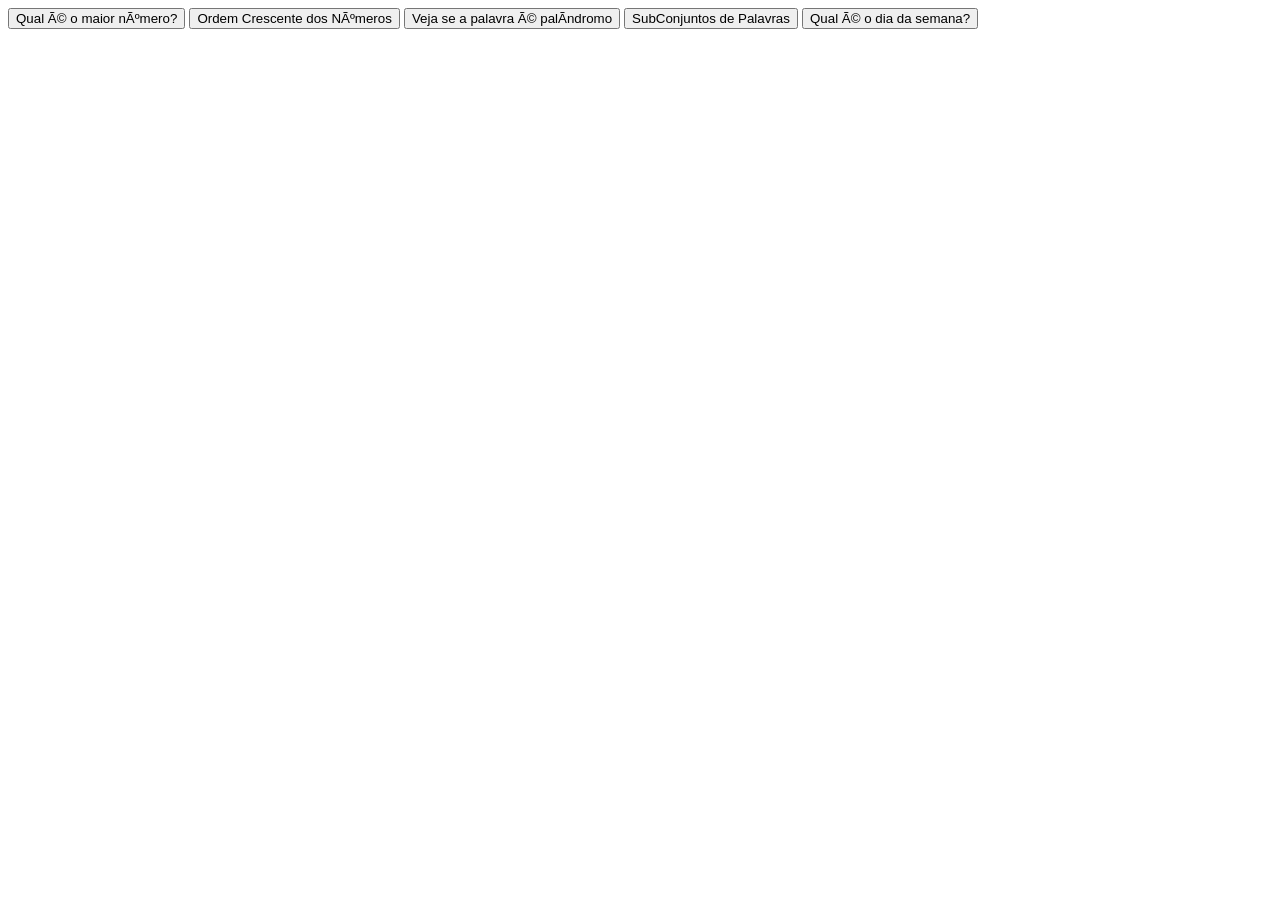
<file: Atividade09/index.html>
<!DOCTYPE html>
<html>
    <head>
        <meta charset="UFT-8">
        <title>Exercícios de Funções</title>
    </head>
<body>
    <button onclick="maiorNumero()">Qual é o maior número?</button>
    <button onclick="ordemCrescente()">Ordem Crescente dos Números</button>
    <button onclick="palindromo()">Veja se a palavra é palíndromo</button>
    <button onclick="subconjunto()">SubConjuntos de Palavras</button>
    <button onclick="diaSemana()">Qual é o dia da semana?</button>
    <script src="./Funcoes.js"></script>
</body>
</html>
</file>
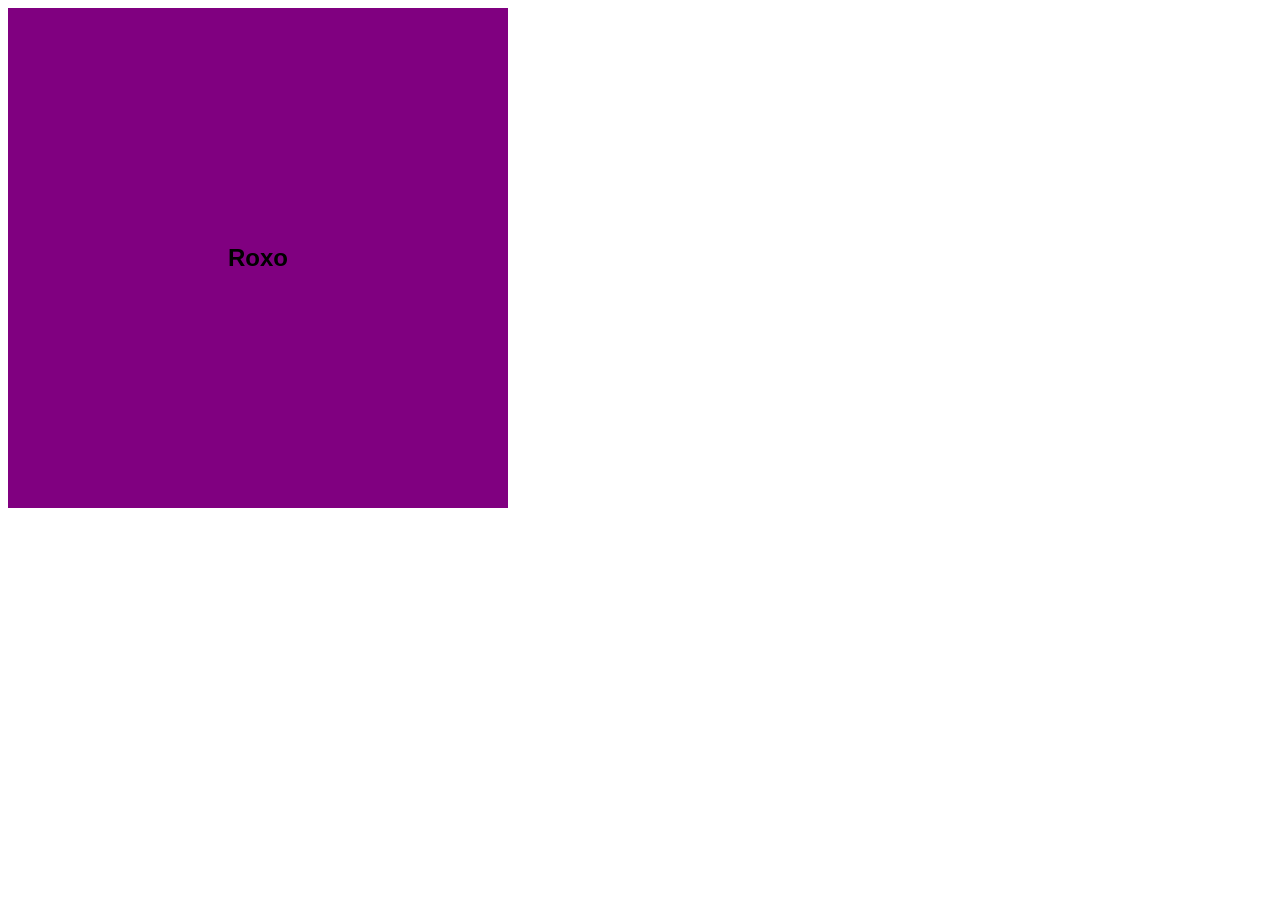
<file: Atividade5/index.html>
<!DOCTYPE html>
<html lang="pt-br">
<head>
<meta charset="utf-8">
    <title>Alterações de Cores</title>    


    <link rel="stylesheet" href="style.css">

    </head>

<body>
    <div class="container-main"> 
        <div id="page">
            <h2 class="CorText"></h2>
        </div>
    </div>
</body>
</file>
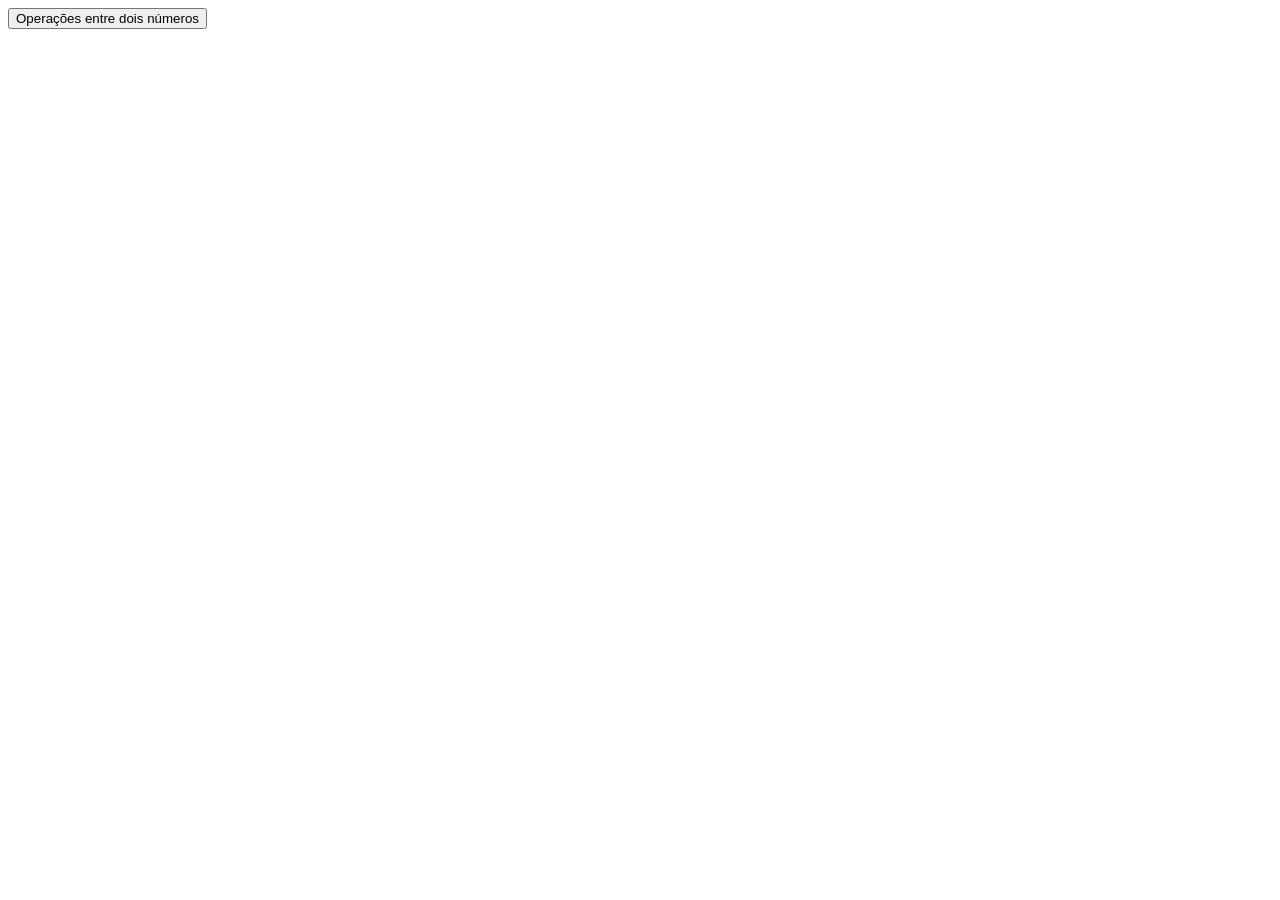
<file: Atividade06/Operacoes.html>
<!DOCTYPE html>
<html lang="pt-br">
    <head>
        <meta charset="UTF-8">
        <title> Operações simples</title>
    </head>
    <body>
        <button onclick="operacoes()"> Operações entre dois números</button>
        <script src="ArquivoExterna.js"></script>
    </body>
</html>
</file>
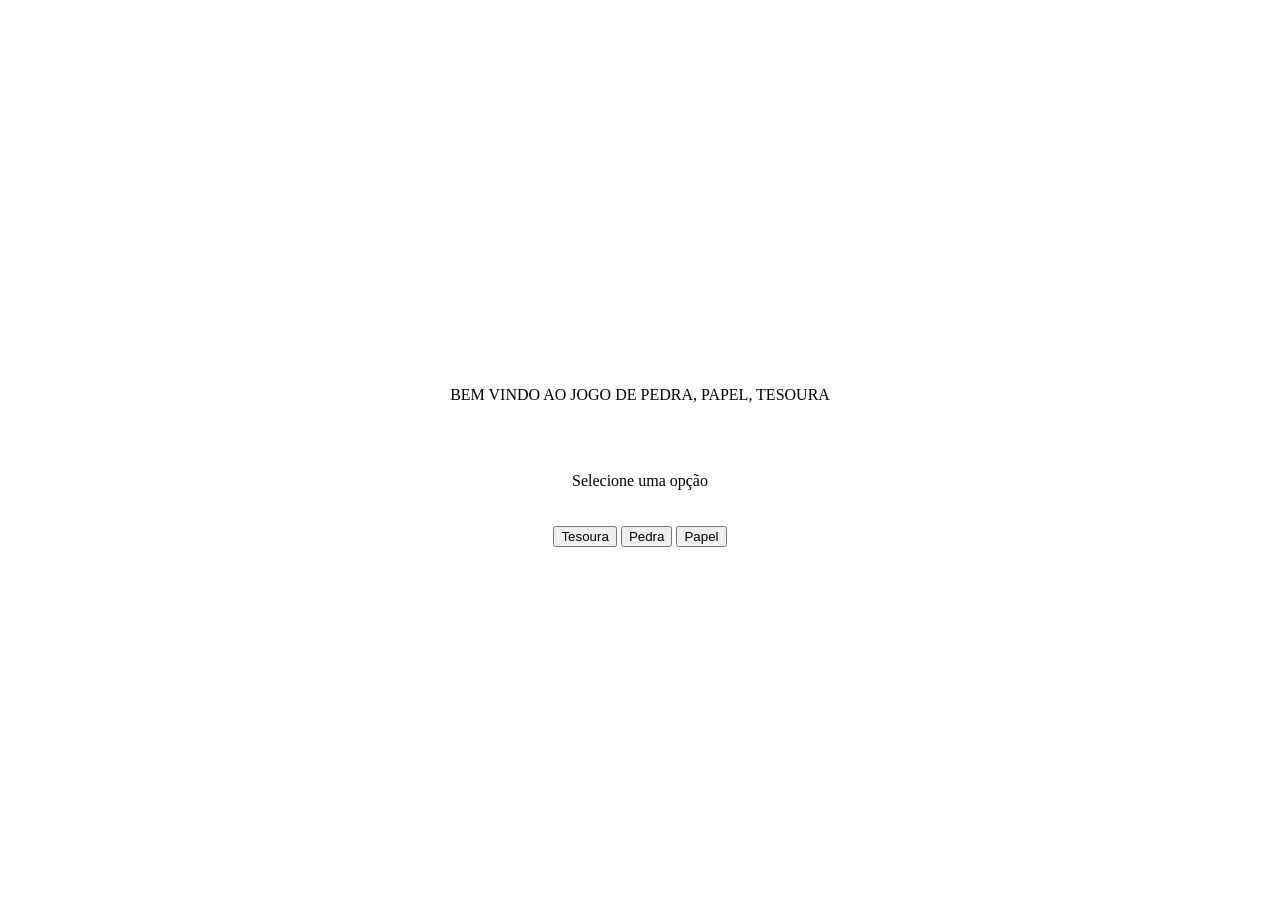
<file: Atividade07/CriandoJogo.html>
<!DOCTYPE html>
<html lang="pt-br">
<head>    
    <meta charset="UTF-8">
    <title>JogoPedraPapelTesoura</title>
     <link rel="stylesheet" href="./style.css">
</head>
<body>
    <div class="main">
        <div class="texto">    
        <p>BEM VINDO AO JOGO DE PEDRA, PAPEL, TESOURA</p>
            <br>
            <br>
            <p>Selecione uma opção</p>
        </div>    
            <div clas="opcoes">
                <button onclick="tesoura()">Tesoura</button>
                <button onclick="pedra()">Pedra</button>
                <button onclick="papel()">Papel</button>
                <script src="./CriandoJogo.js"></script>
            </div>
    </div>
</body>
</html>
</file>
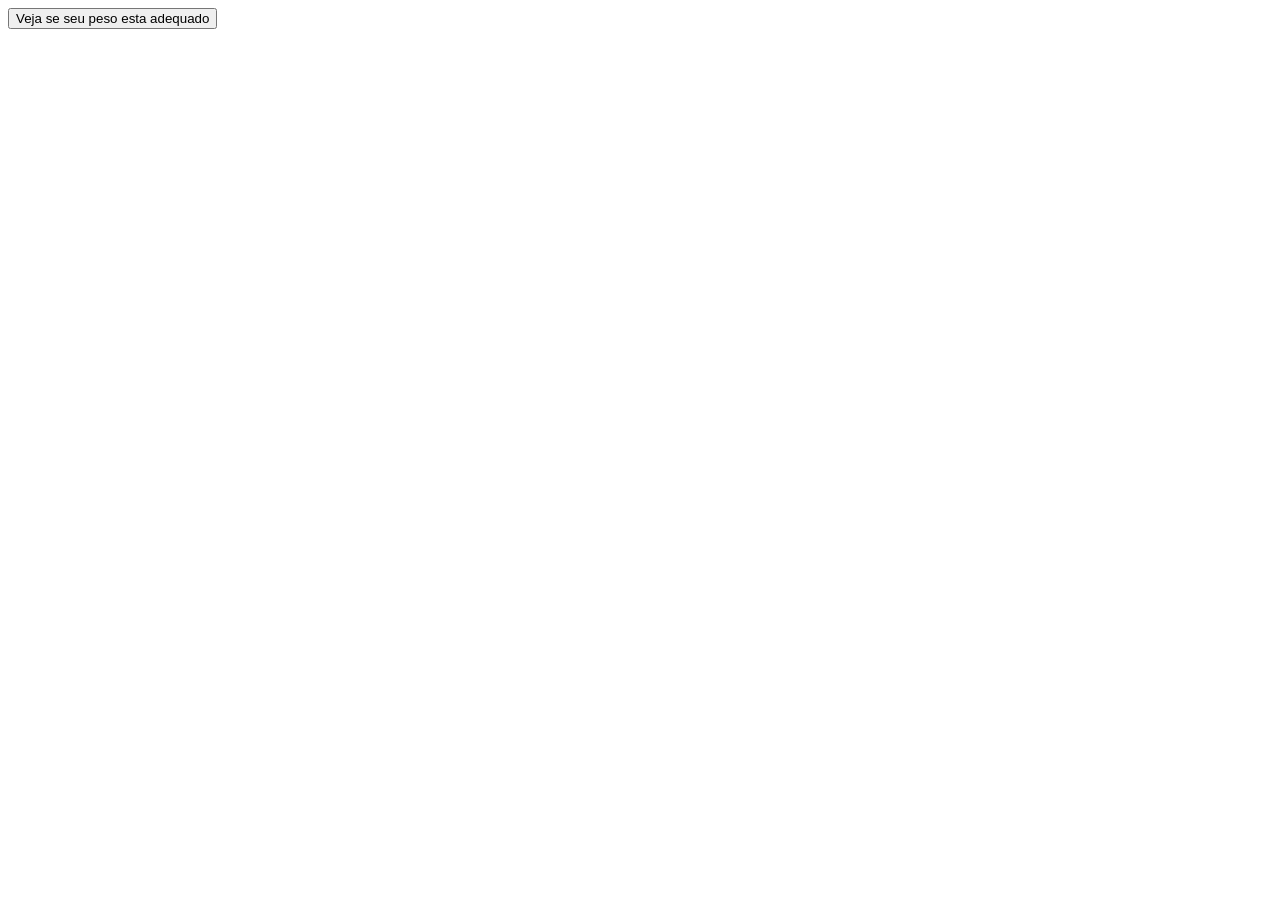
<file: Atividade10/IMC.html>
<!DOCTYPE html>
<html lang="pt-br">
<head>
    <meta charset="UFT-8">
    <title>Cálculo de IMC</title>
</head>
<body>
    <button onclick="calcIMC()">Veja se seu peso esta adequado</button>
    <script src="./imc.js"></script>
</body>
</html>
</file>
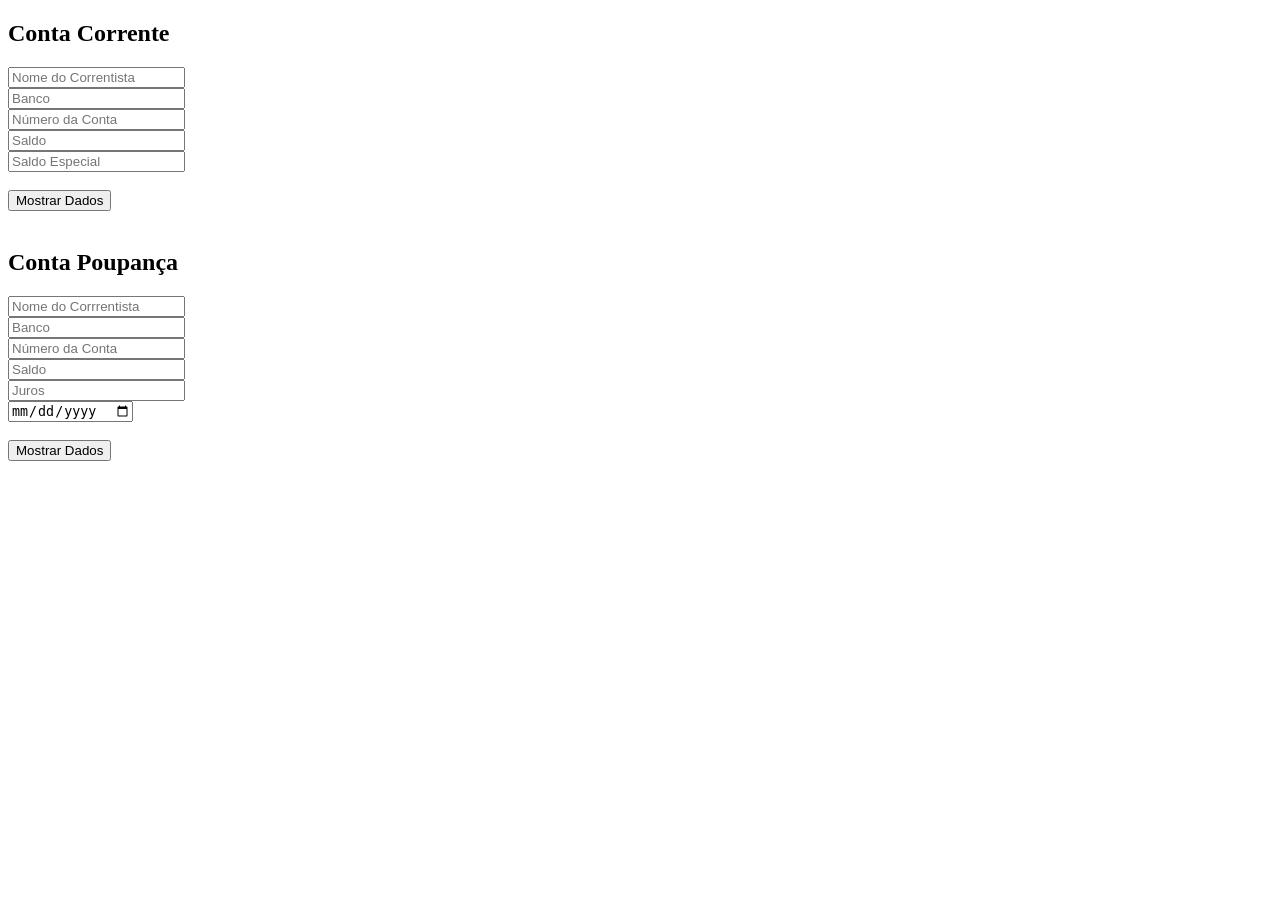
<file: Atividade12/contas.html>
<!DOCTYPE html>
<html lang="en">
<head>
    <meta charset="UTF-8">
    <meta name="viewport" content="width=device-width, initial-scale=1.0">
    <title>Contas</title>
</head>
<body>
    <h2>Conta Corrente</h2>
    <input type="text" id="nomeCorrente" placeholder="Nome do Correntista">
    <br>
    <input type="text" id="bancoCorrente" placeholder="Banco">
    <br>
    <input type="text" id="numCorrente" placeholder="Número da Conta">
    <br>
    <input type="number" id="saldoCorrente" placeholder="Saldo">
    <br>
    <input type="number" id="saldoEspecial" placeholder="Saldo Especial">
    <br>
    <br>
    <button onclick="mostrarCorrente()">Mostrar Dados</button>
    <br>
    <br>
    <h2>Conta Poupança</h2>
    <input type="text" id="nomePoupanca" placeholder="Nome do Corrrentista">
    <br>
    <input type="text" id="bancoPoupanca" placeholder="Banco">
    <br>
    <input type="text" id="numPoupanca" placeholder="Número da Conta">
    <br>
    <input type="number" id="saldoPoupanca" placeholder="Saldo">
    <br>
    <input type="number" id="juros" placeholder="Juros">
    <br>
    <input type="date" id="vencimento">
    <br>
    <br>
    <button onclick="mostrarPoupanca()">Mostrar Dados</button>

    <script src="./contas.js"></script>
</body>
</html>
</file>
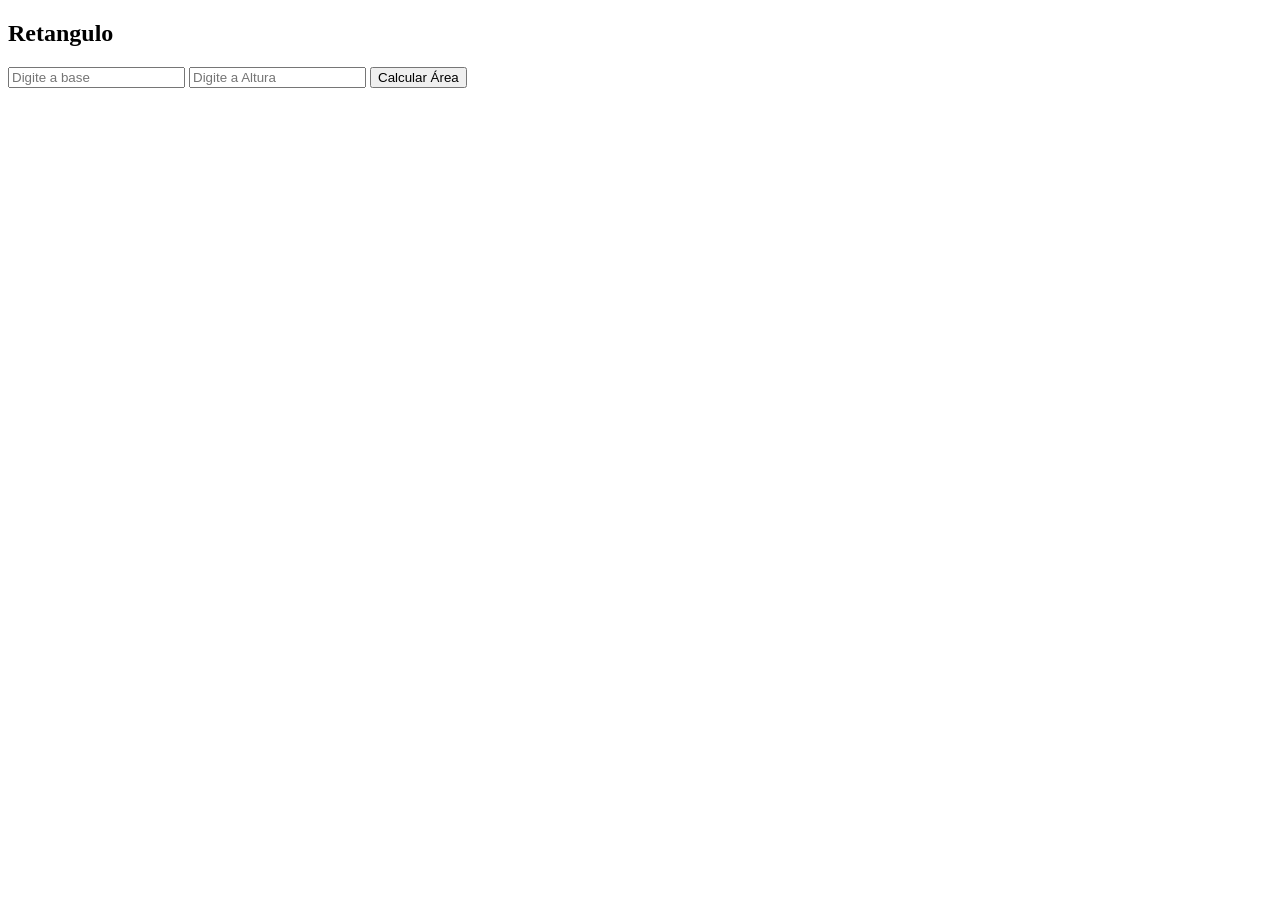
<file: Atividade12/retangulo.html>
<!DOCTYPE html>
<html lang="en">
<head>
    <meta charset="UTF-8">
    <meta name="viewport" content="width=device-width, initial-scale=1.0">
    <title>Retangulo</title>
</head>
<body>
    <div class="box">
        <h2>Retangulo</h2>
        <input type="number" id="base" placeholder="Digite a base">
        <input type="number" id="altura" placeholder="Digite a Altura">

        <button onclick="calcularArea()">Calcular Área</button>
        <script src="./retangulo.js"></script>
    </div>
</body>
</html>
</file>
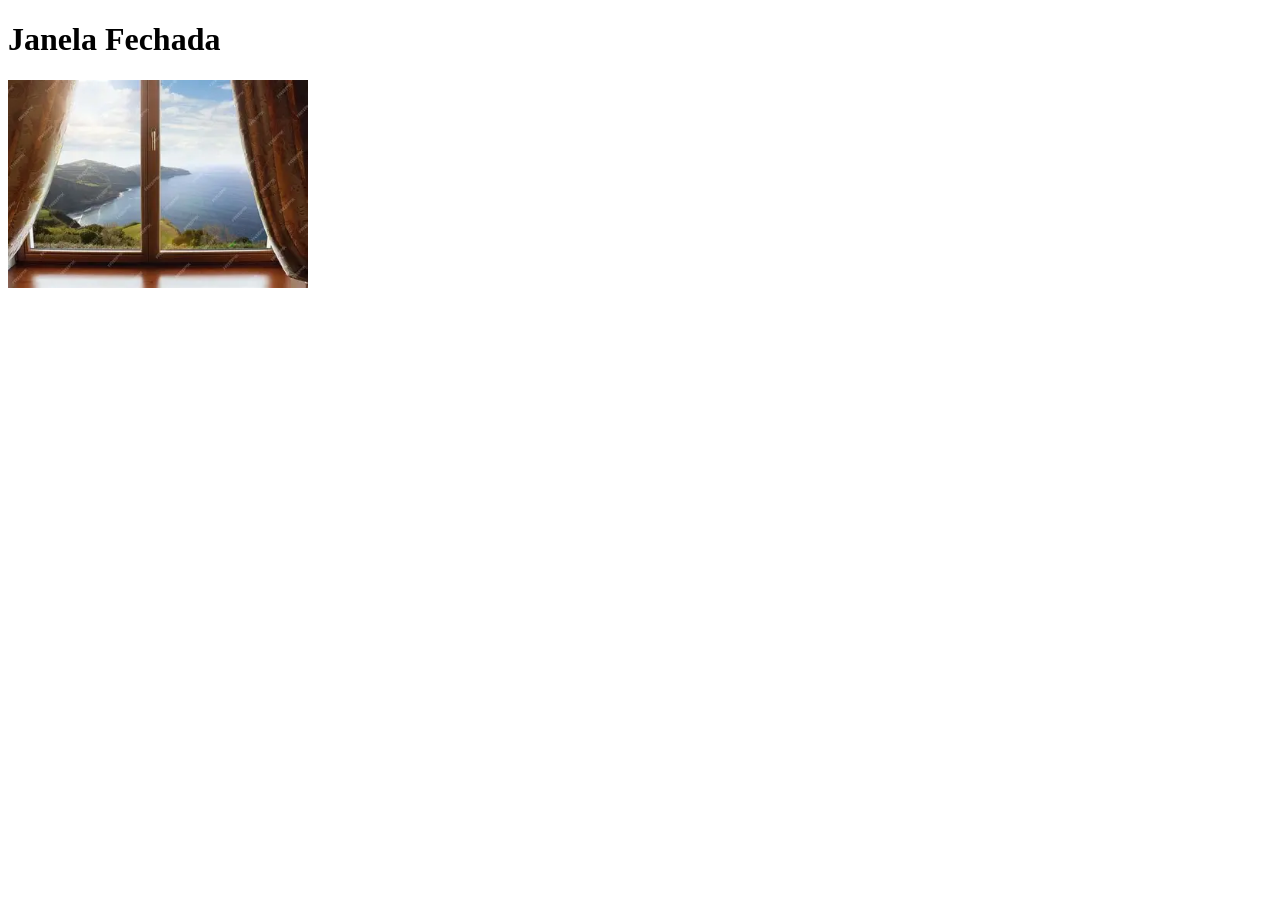
<file: Atividade13/janela.html>
<!DOCTYPE html>
<html lang="en">
<head>
    <meta charset="UTF-8">
    <meta name="viewport" content="width=device-width, initial-scale=1.0">
    <title>Janelas</title>
</head>
<body onload="fecharJanela()">
    <h1 id="abre"> Abre Janela</h1>
    <img id="janela" src="./imagens/janela_fechada.webp" width="300" onmouseover="abrirJanela()" onmouseout="fecharJanela()" onclick="quebrarJanela()">
    <script src="./janela.js"></script>
    
</body>
</html>
</file>
<file: Atividade5/style.css>
body{
    font: 100% Arial, Helvetica, sans-serif;
    width: 500px;
    height: 500px;
    display: flex;
    align-items: center;
    text-align: center;
}
#page{
    width: 500px;
    height: 500px;
    display: flex;
    align-items: center;
    justify-content: center;
}



@media screen and (max-width: 420px){
    #page{
        background-color:gray;
    }
     .CorText::after{
        content: "Cinza";
    }
}
@media screen and (min-width: 421px) and (max-width: 768px){
    #page{
        background-color: orange;
    }
    .CorText::after{
        content: "Laranja";
    }
}
@media screen and (min-width: 769px) and (max-width:1024px){
    #page{
        background-color: pink;
    }
    .CorText::after{
        content: "Rosa";
    }
}
@media screen and (min-width:1025px) and (max-width:1080px){
    #page{
        background-color: red;
    }
     .CorText::after{
        content: "Vermelho";
    }
}

@media screen and (min-width:1081px) and (max-width:1366px){
    #page{
        background-color: purple;
    }
     .CorText::after{
        content: "Roxo";
    }
}
@media screen and (min-width:1367px) and (max-width:1920px){
    #page{
        background-color: yellow;
    }
     .CorText::after{
        content: "Amarelo";
    }
}
@media screen and (min-width:1921px){
    #page{
        background-color: green;
    }
     .CorText::after{
        content: "Verde";
    }
}
</file>
<file: Atividade07/style.css>
.main{
   display: flex;
    flex-direction: column;   
    align-items: center;      
    justify-content: center;  
    height: 100vh;            
    text-align: center;

}
.texto{
    margin-bottom: 20px;
}
.opcoes{
    display: flex;            
    gap: 20px;   
}
</file>
